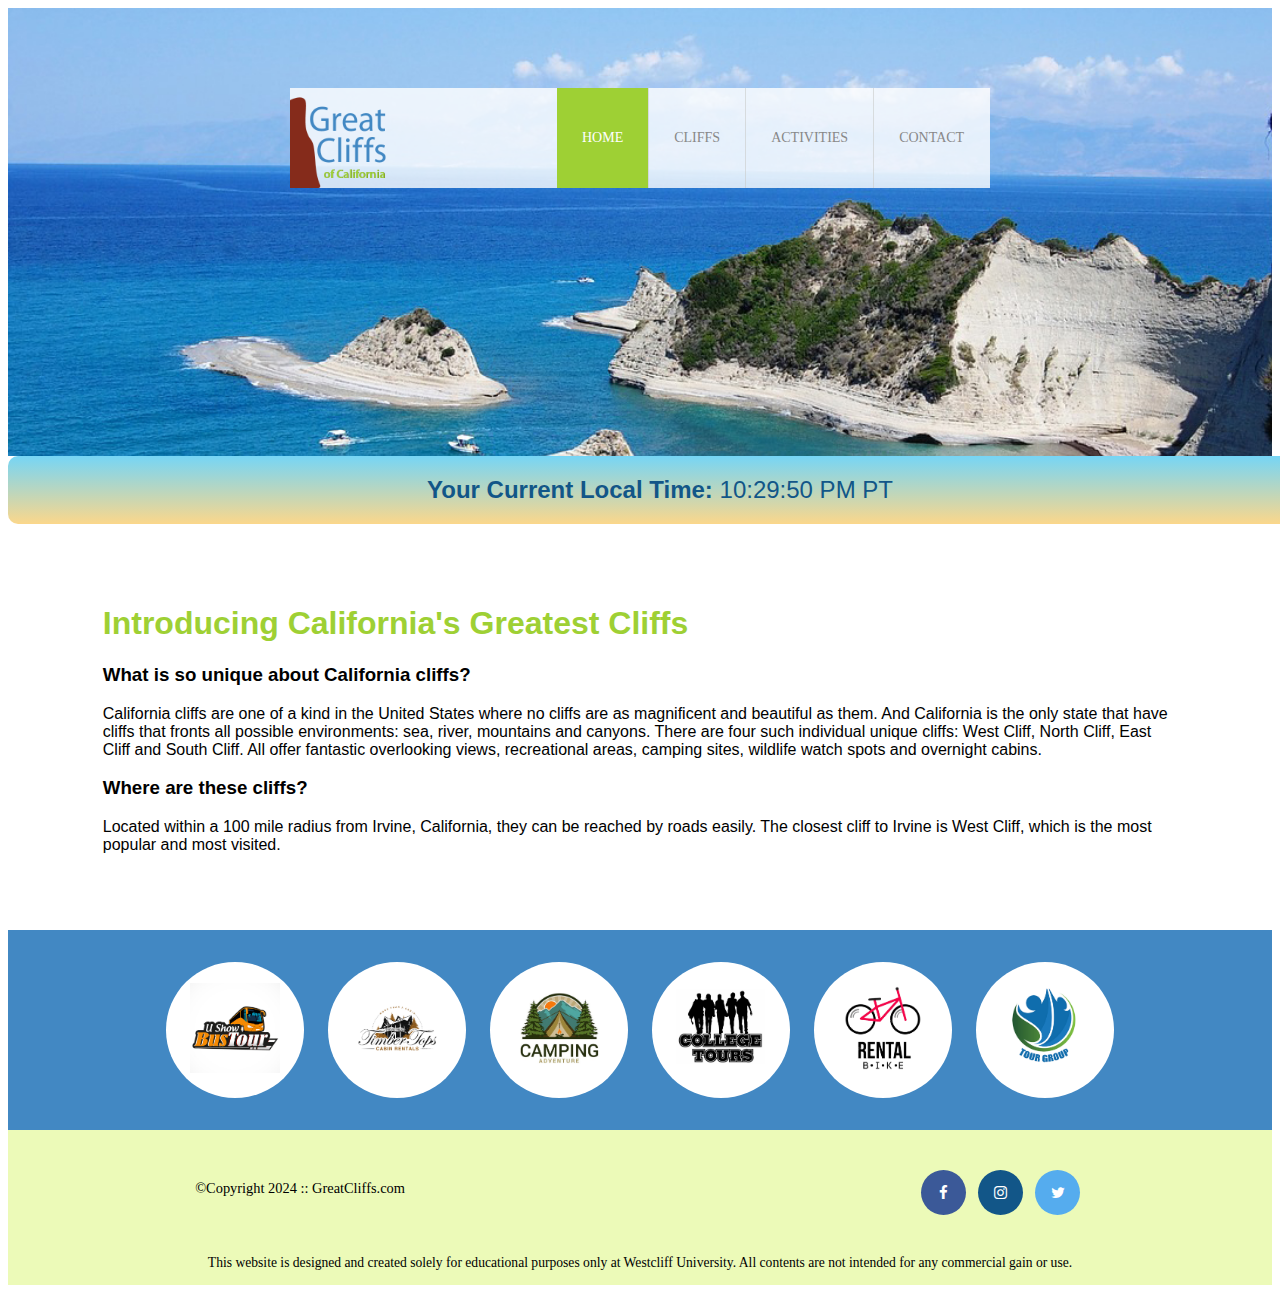
<file: index.html>
<!DOCTYPE html>
<html lang="en">
  <head>
    <title>My Webpage</title>
    <meta charset="utf-8" />
    <!-- Font Awesome -->
    <link
      rel="stylesheet"
      href="https://cdnjs.cloudflare.com/ajax/libs/font-awesome/4.7.0/css/font-awesome.min.css"
    />
    <link rel="stylesheet" href="styles.css" />
  </head>
  <body id="home">
    <div id="container">
      <header>
        <div class="main-header">
          <div class="logo">
            <img src="images/logo.png" alt="Great Cliffs Logo" width="125" />
          </div>
          <nav class="main-menu">
            <ul>
              <li class="active"><a href="index.html">Home</a></li>
              <li><a href="cliffs.html">Cliffs</a></li>
              <li><a href="activities.html">Activities</a></li>
              <li><a href="contact.html">Contact</a></li>
            </ul>
          </nav>
        </div>
      </header>

      <section id="timeofday">
        <span>Your Current Local Time: </span>
        <span id="clock"></span>
      </section>

      <main class="main-homepage">
        <h1>Introducing California's Greatest Cliffs</h1>
        <h3>What is so unique about California cliffs?</h3>
        <p>
          California cliffs are one of a kind in the United States where no
          cliffs are as magnificent and beautiful as them. And California is the
          only state that have cliffs that fronts all possible environments:
          sea, river, mountains and canyons. There are four such individual
          unique cliffs: West Cliff, North Cliff, East Cliff and South Cliff.
          All offer fantastic overlooking views, recreational areas, camping
          sites, wildlife watch spots and overnight cabins.
        </p>
        <h3>Where are these cliffs?</h3>
        <p>
          Located within a 100 mile radius from Irvine, California, they can be
          reached by roads easily. The closest cliff to Irvine is West Cliff,
          which is the most popular and most visited.
        </p>
      </main>

      <section>
        <ul id="partners">
          <!--<li class="partner">
            <img src="images/partner-bustour.png" alt="Partner Bus Tours" />
          </li>
          <li class="partner">
            <img
              src="images/partner-cabinrental.png"
              alt="Partner Cabin Rental"
            />
          </li>
          <li class="partner">
            <img
              src="images/partner-campingadv.png"
              alt="Partner Camping Adventure"
            />
          </li>
          <li class="partner">
            <img
              src="images/partner-collegetours.png"
              alt="Partner College Tours"
            />
          </li>
          <li class="partner">
            <img
              src="images/partner-rentalbike.png"
              alt="Partner Bike Rentals"
            />
          </li>
          <li class="partner">
            <img src="images/partner-tourgroup.png" alt="Partner Tour Group" />
          </li>
          -->
        </ul>
      </section>
      <footer>
        <div id="nondisclaimer">
          <div class="copy">&copy;Copyright 2024 :: GreatCliffs.com</div>
          <div class="social">
            <a href="#" class="fa fa-facebook"></a>
            <a href="#" class="fa fa-instagram"></a>
            <a href="#" class="fa fa-twitter"></a>
          </div>
        </div>
        <div id="disclaimer">
          <p>
            This website is designed and created solely for educational purposes
            only at Westcliff University. All contents are not intended for any
            commercial gain or use.
          </p>
        </div>
      </footer>
    </div>

    <!--Digital Clock-->
    <script src="js/digclock.js"></script>
    <!-- Partners -->
    <script src="js/site_scripts.js"></script>
  </body>
</html>
</file>
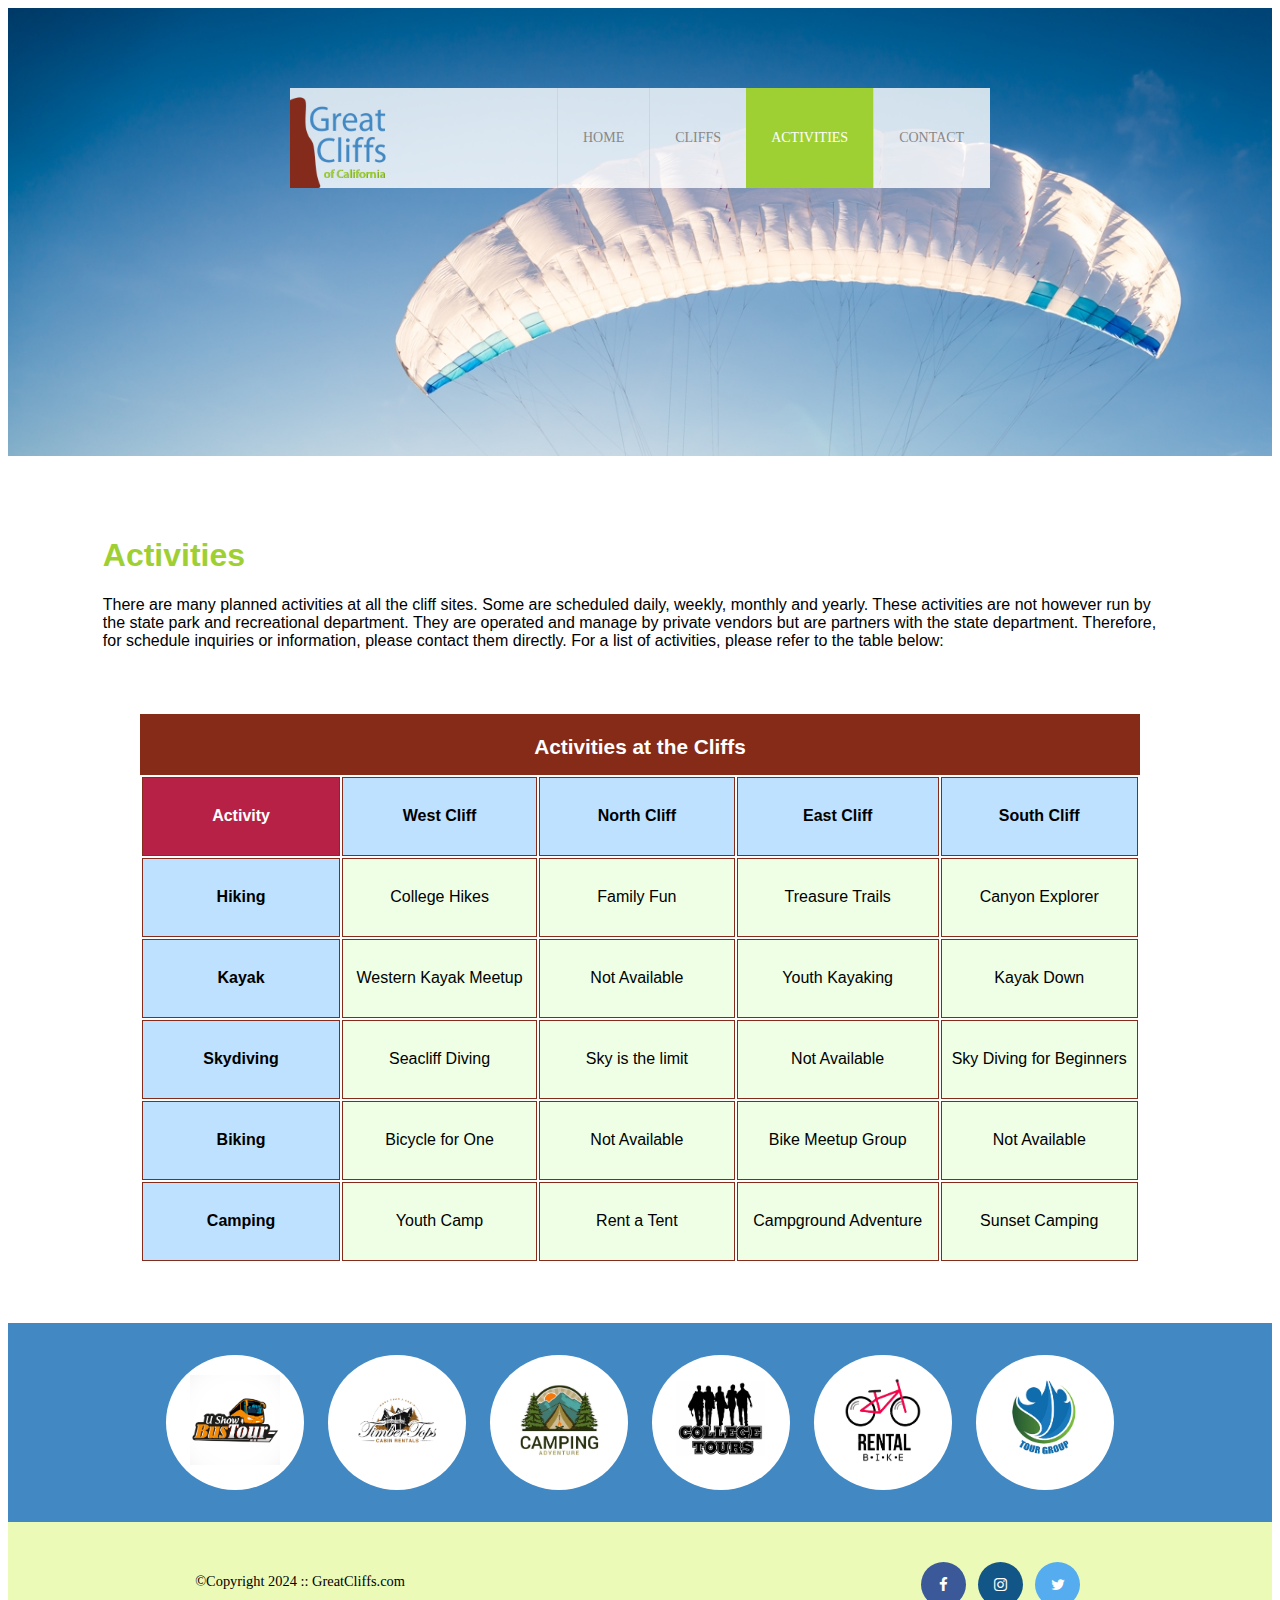
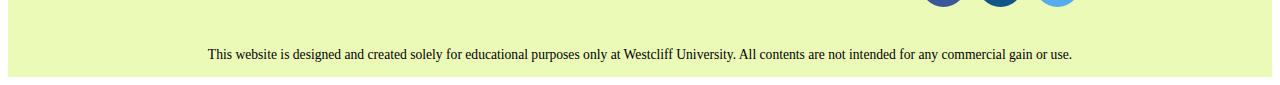
<file: activities.html>
<!DOCTYPE html>
<html lang="en">
  <head>
    <title>My Webpage</title>
    <meta charset="utf-8" />
    <!-- Font Awesome -->
    <link
      rel="stylesheet"
      href="https://cdnjs.cloudflare.com/ajax/libs/font-awesome/4.7.0/css/font-awesome.min.css"
    />
    <link rel="stylesheet" href="styles.css" />
  </head>
  <body id="activities">
    <div id="container">
      <header>
        <div class="main-header">
          <div class="logo">
            <img src="images/logo.png" alt="Great Cliffs Logo" width="125" />
          </div>
          <nav class="main-menu">
            <ul>
              <li><a href="index.html">Home</a></li>
              <li><a href="cliffs.html">Cliffs</a></li>
              <li class="active"><a href="activities.html">Activities</a></li>
              <li><a href="contact.html">Contact</a></li>
            </ul>
          </nav>
        </div>
      </header>

      <main class="main-activities">
        <h1>Activities</h1>
        <p>
          There are many planned activities at all the cliff sites. Some are
          scheduled daily, weekly, monthly and yearly. These activities are not
          however run by the state park and recreational department. They are
          operated and manage by private vendors but are partners with the state
          department. Therefore, for schedule inquiries or information, please
          contact them directly. For a list of activities, please refer to the
          table below:
        </p>

        <table>
          <caption>
            Activities at the Cliffs
          </caption>
          <tr>
            <th>Activity</th>
            <th>West Cliff</th>
            <th>North Cliff</th>
            <th>East Cliff</th>
            <th>South Cliff</th>
          </tr>
          <tr>
            <td>Hiking</td>
            <td>College Hikes</td>
            <td>Family Fun</td>
            <td>Treasure Trails</td>
            <td>Canyon Explorer</td>
          </tr>
          <tr>
            <td>Kayak</td>
            <td>Western Kayak Meetup</td>
            <td>Not Available</td>
            <td>Youth Kayaking</td>
            <td>Kayak Down</td>
          </tr>
          <tr>
            <td>Skydiving</td>
            <td>Seacliff Diving</td>
            <td>Sky is the limit</td>
            <td>Not Available</td>
            <td>Sky Diving for Beginners</td>
          </tr>
          <tr>
            <td>Biking</td>
            <td>Bicycle for One</td>
            <td>Not Available</td>
            <td>Bike Meetup Group</td>
            <td>Not Available</td>
          </tr>
          <tr>
            <td>Camping</td>
            <td>Youth Camp</td>
            <td>Rent a Tent</td>
            <td>Campground Adventure</td>
            <td>Sunset Camping</td>
          </tr>
        </table>
      </main>

      <section>
        <ul id="partners">
          <!--<li class="partner">
            <img src="images/partner-bustour.png" alt="Partner Bus Tours" />
          </li>
          <li class="partner">
            <img
              src="images/partner-cabinrental.png"
              alt="Partner Cabin Rental"
            />
          </li>
          <li class="partner">
            <img
              src="images/partner-campingadv.png"
              alt="Partner Camping Adventure"
            />
          </li>
          <li class="partner">
            <img
              src="images/partner-collegetours.png"
              alt="Partner College Tours"
            />
          </li>
          <li class="partner">
            <img
              src="images/partner-rentalbike.png"
              alt="Partner Bike Rentals"
            />
          </li>
          <li class="partner">
            <img src="images/partner-tourgroup.png" alt="Partner Tour Group" />
          </li>-->
        </ul>
      </section>
      <footer>
        <div id="nondisclaimer">
          <div class="copy">&copy;Copyright 2024 :: GreatCliffs.com</div>
          <div class="social">
            <a href="#" class="fa fa-facebook"></a>
            <a href="#" class="fa fa-instagram"></a>
            <a href="#" class="fa fa-twitter"></a>
          </div>
        </div>
        <div id="disclaimer">
          <p>
            This website is designed and created solely for educational purposes
            only at Westcliff University. All contents are not intended for any
            commercial gain or use.
          </p>
        </div>
      </footer>
    </div>
    <!-- Partners -->
    <script src="js/site_scripts.js"></script>
  </body>
</html>
</file>
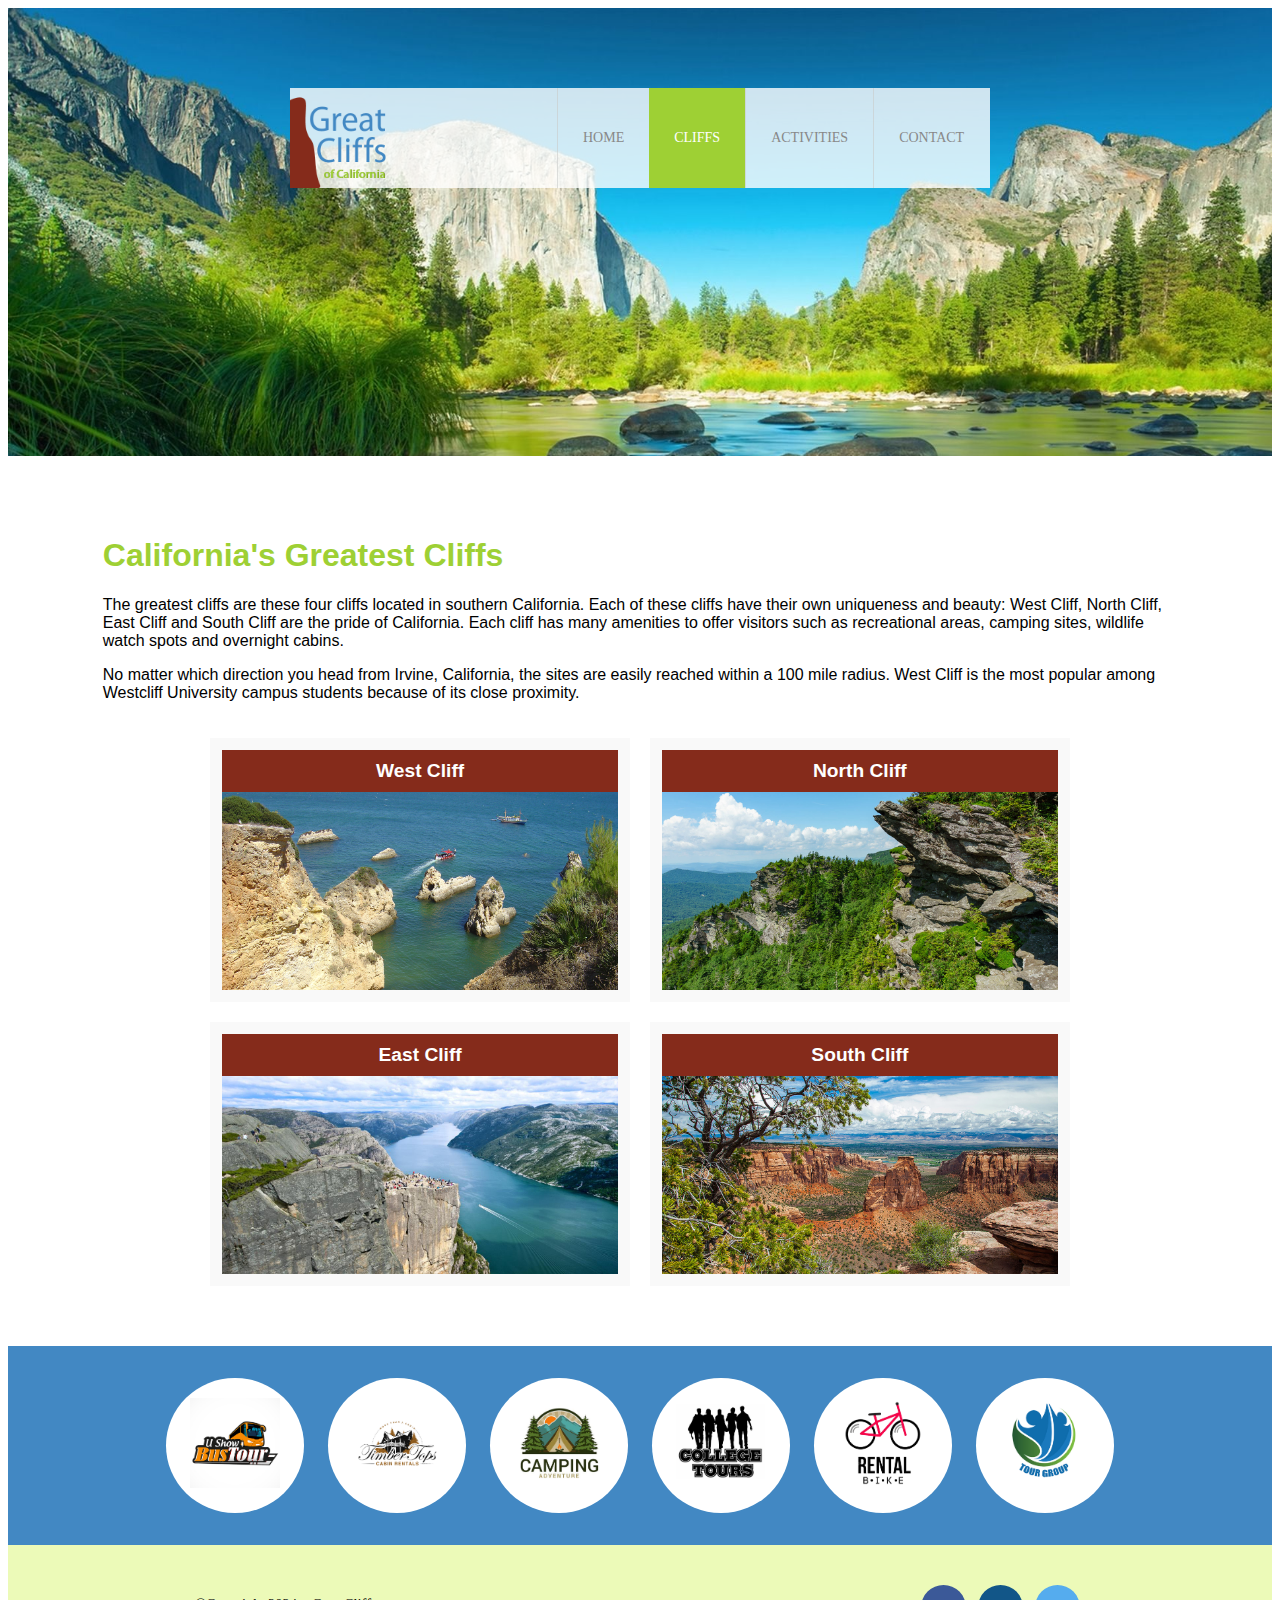
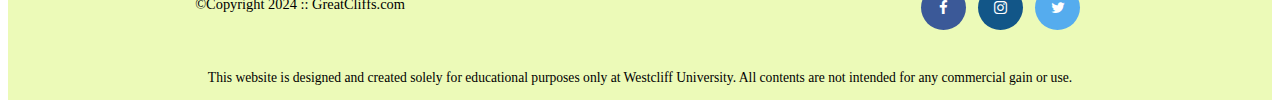
<file: cliffs.html>
<!DOCTYPE html>
<html lang="en">
  <head>
    <title>My Webpage</title>
    <meta charset="utf-8" />
    <!-- Font Awesome -->
    <link
      rel="stylesheet"
      href="https://cdnjs.cloudflare.com/ajax/libs/font-awesome/4.7.0/css/font-awesome.min.css"
    />
    <link rel="stylesheet" href="styles.css" />
  </head>
  <body id="cliffs">
    <div id="container">
      <header>
        <div class="main-header">
          <div class="logo">
            <img src="images/logo.png" alt="Great Cliffs Logo" width="125" />
          </div>
          <nav class="main-menu">
            <ul>
              <li><a href="index.html">Home</a></li>
              <li class="active"><a href="cliffs.html">Cliffs</a></li>
              <li><a href="activities.html">Activities</a></li>
              <li><a href="contact.html">Contact</a></li>
            </ul>
          </nav>
        </div>
      </header>

      <main class="main-cliffs">
        <h1>California's Greatest Cliffs</h1>
        <p>
          The greatest cliffs are these four cliffs located in southern
          California. Each of these cliffs have their own uniqueness and beauty:
          West Cliff, North Cliff, East Cliff and South Cliff are the pride of
          California. Each cliff has many amenities to offer visitors such as
          recreational areas, camping sites, wildlife watch spots and overnight
          cabins.
        </p>
        <p>
          No matter which direction you head from Irvine, California, the sites
          are easily reached within a 100 mile radius. West Cliff is the most
          popular among Westcliff University campus students because of its
          close proximity.
        </p>

        <div class="cliffs-gallery">
          <div class="cliff-item">
            <h3>West Cliff</h3>
            <img src="images/cliff-west-sea.jpg" alt="West Cliff" />
          </div>
          <div class="cliff-item">
            <h3>North Cliff</h3>
            <img src="images/cliff-north-mountain.jpg" alt="North Cliff" />
          </div>
          <div class="cliff-item">
            <h3>East Cliff</h3>
            <img src="images/cliff-east-river.jpg" alt="East Cliff" />
          </div>
          <div class="cliff-item">
            <h3>South Cliff</h3>
            <img src="images/cliff-south-canyon.jpg" alt="South Cliff" />
          </div>
        </div>
      </main>

      <section>
        <ul id="partners">
          <!--<li class="partner">
            <img src="images/partner-bustour.png" alt="Partner Bus Tours" />
          </li>
          <li class="partner">
            <img
              src="images/partner-cabinrental.png"
              alt="Partner Cabin Rental"
            />
          </li>
          <li class="partner">
            <img
              src="images/partner-campingadv.png"
              alt="Partner Camping Adventure"
            />
          </li>
          <li class="partner">
            <img
              src="images/partner-collegetours.png"
              alt="Partner College Tours"
            />
          </li>
          <li class="partner">
            <img
              src="images/partner-rentalbike.png"
              alt="Partner Bike Rentals"
            />
          </li>
          <li class="partner">
            <img src="images/partner-tourgroup.png" alt="Partner Tour Group" />
          </li>-->
        </ul>
      </section>
      <footer>
        <div id="nondisclaimer">
          <div class="copy">&copy;Copyright 2024 :: GreatCliffs.com</div>
          <div class="social">
            <a href="#" class="fa fa-facebook"></a>
            <a href="#" class="fa fa-instagram"></a>
            <a href="#" class="fa fa-twitter"></a>
          </div>
        </div>
        <div id="disclaimer">
          <p>
            This website is designed and created solely for educational purposes
            only at Westcliff University. All contents are not intended for any
            commercial gain or use.
          </p>
        </div>
      </footer>
    </div>
    <!-- Partners -->
    <script src="js/site_scripts.js"></script>
  </body>
</html>
</file>
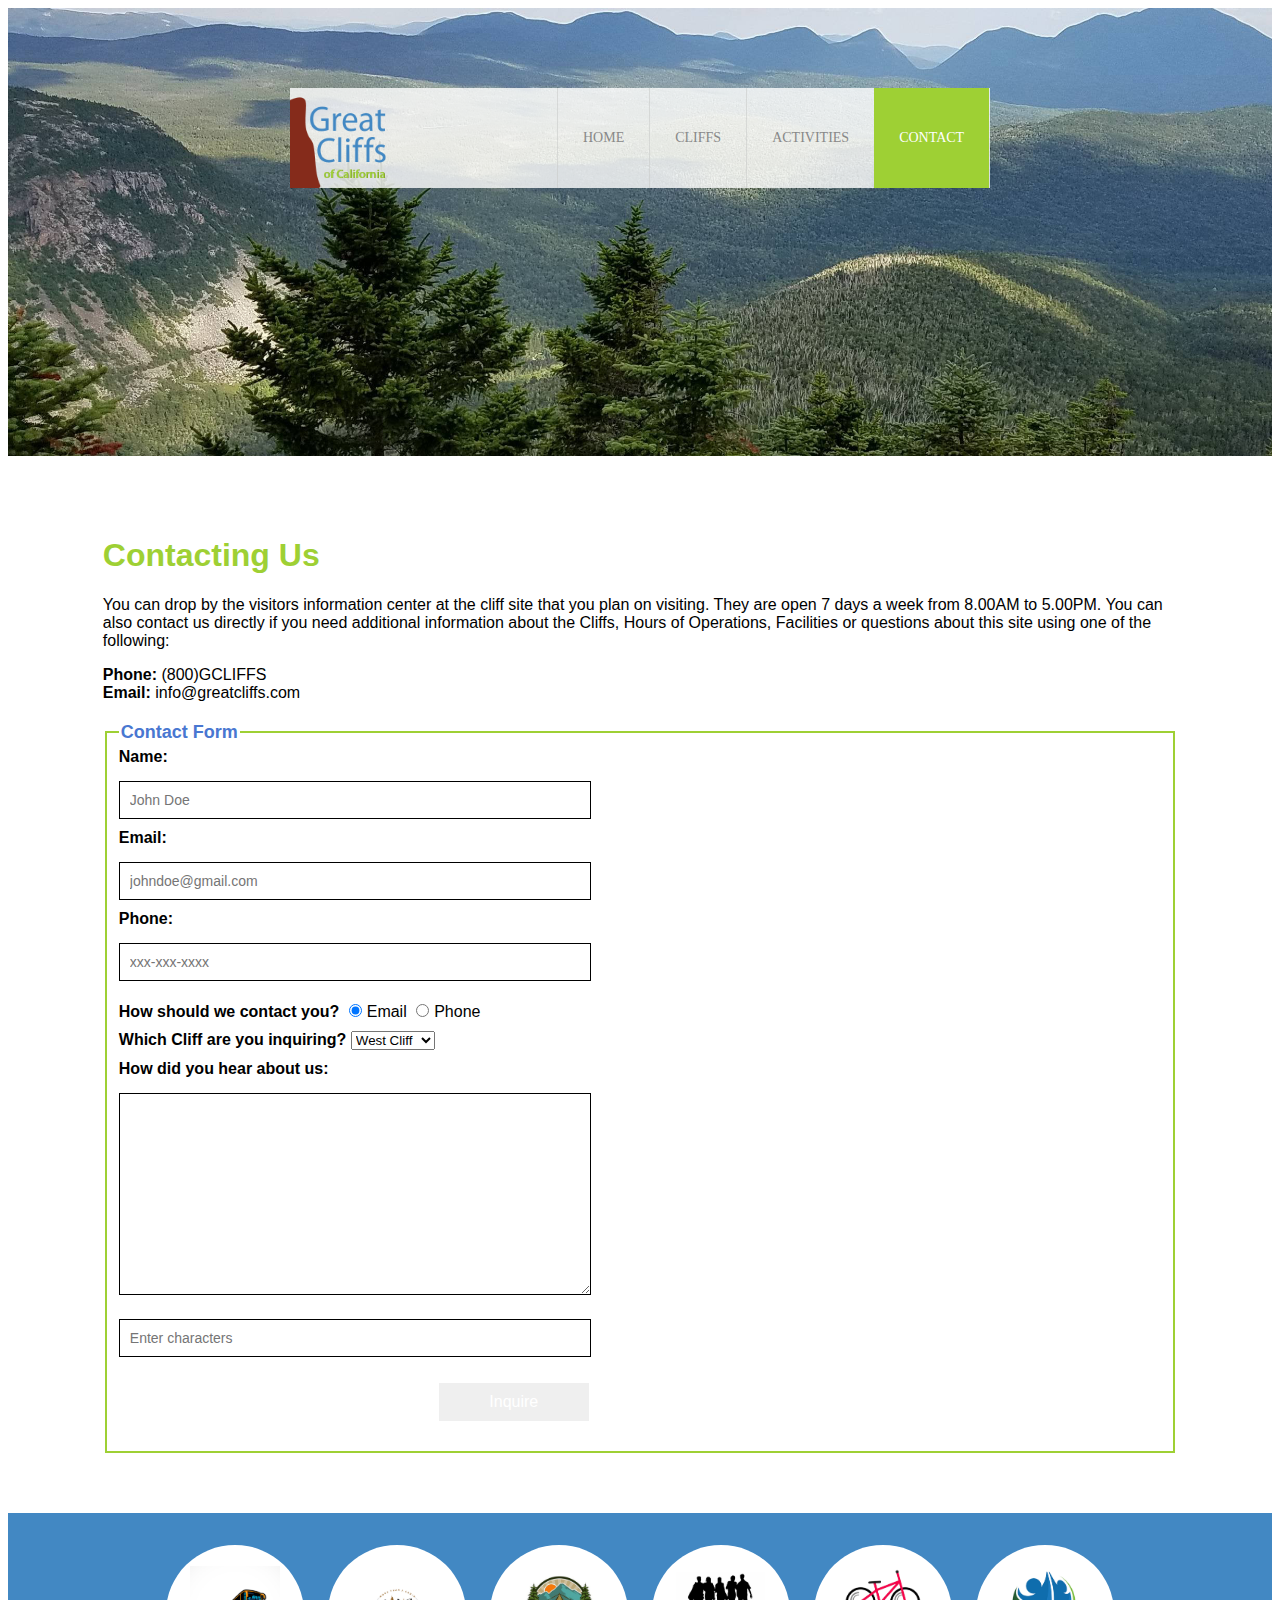
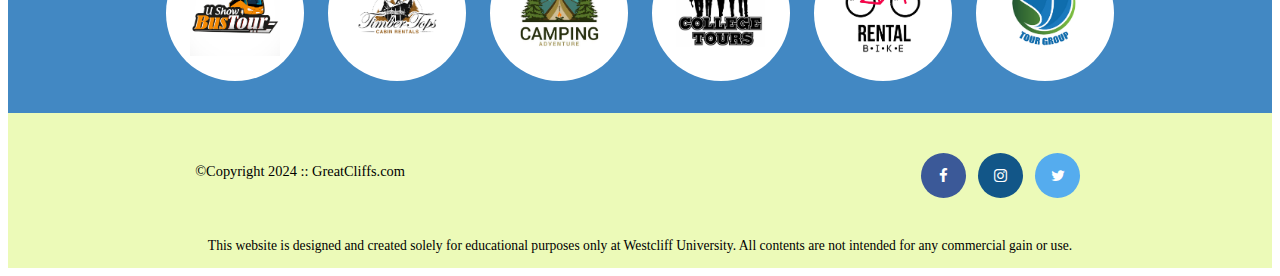
<file: contact.html>
<!DOCTYPE html>
<html lang="en">
  <head>
    <title>My Webpage</title>
    <meta charset="utf-8" />
    <!-- Font Awesome -->
    <link
      rel="stylesheet"
      href="https://cdnjs.cloudflare.com/ajax/libs/font-awesome/4.7.0/css/font-awesome.min.css"
    />
    <link rel="stylesheet" href="styles.css" />
  </head>
  <body id="contact" onLoad="disableButton(true)">
    <div id="container">
      <header>
        <div class="main-header">
          <div class="logo">
            <img src="images/logo.png" alt="Great Cliffs Logo" width="125" />
          </div>
          <nav class="main-menu">
            <ul>
              <li><a href="index.html">Home</a></li>
              <li><a href="cliffs.html">Cliffs</a></li>
              <li><a href="activities.html">Activities</a></li>
              <li class="active"><a href="contact.html">Contact</a></li>
            </ul>
          </nav>
        </div>
      </header>

      <main class="main-contact">
        <h1>Contacting Us</h1>
        <p>
          You can drop by the visitors information center at the cliff site that
          you plan on visiting. They are open 7 days a week from 8.00AM to
          5.00PM. You can also contact us directly if you need additional
          information about the Cliffs, Hours of Operations, Facilities or
          questions about this site using one of the following:
        </p>

        <div class="contactinfo">
          <div class="phone">
            <span>Phone:</span>
            <span>(800)GCLIFFS</span>
          </div>
          <div class="email">
            <span>Email:</span>
            <span>info@greatcliffs.com</span>
          </div>
        </div>

        <form action="/contact" method="post">
          <fieldset>
            <legend>Contact Form</legend>
            <div class="textbox">
              <label>Name:</label>
              <input type="text" name="name" placeholder="John Doe" />
              <label>Email:</label>
              <input
                type="email"
                name="email"
                placeholder="johndoe@gmail.com"
              />
              <label>Phone:</label>
              <input type="text" name="phone" placeholder="xxx-xxx-xxxx" />
            </div>

            <div class="radios">
              <label>How should we contact you?</label>
              <input type="radio" name="contact" value="email" checked />Email
              <input type="radio" name="contact" value="phone" />Phone
            </div>

            <div class="selectmenu">
              <label>Which Cliff are you inquiring?</label>
              <select>
                <option>West Cliff</option>
                <option>North Cliff</option>
                <option>East Cliff</option>
                <option>South Cliff</option>
              </select>
            </div>

            <div class="commentbox">
              <label>How did you hear about us:</label>
              <textarea></textarea>
            </div>

            <!-- Random Codes -->
            <div class="randomcode">
              <input
                type="text"
                name="randomcode"
                placeholder="Enter characters"
              />
              <p id="codes"></p>
            </div>

            <div class="button">
              <input type="submit" value="Inquire" />
            </div>
          </fieldset>
        </form>
      </main>

      <section>
        <ul id="partners">
          <!--<li class="partner">
            <img src="images/partner-bustour.png" alt="Partner Bus Tours" />
          </li>
          <li class="partner">
            <img
              src="images/partner-cabinrental.png"
              alt="Partner Cabin Rental"
            />
          </li>
          <li class="partner">
            <img
              src="images/partner-campingadv.png"
              alt="Partner Camping Adventure"
            />
          </li>
          <li class="partner">
            <img
              src="images/partner-collegetours.png"
              alt="Partner College Tours"
            />
          </li>
          <li class="partner">
            <img
              src="images/partner-rentalbike.png"
              alt="Partner Bike Rentals"
            />
          </li>
          <li class="partner">
            <img src="images/partner-tourgroup.png" alt="Partner Tour Group" />
          </li>-->
        </ul>
      </section>
      <footer>
        <div id="nondisclaimer">
          <div class="copy">&copy;Copyright 2024 :: GreatCliffs.com</div>
          <div class="social">
            <a href="#" class="fa fa-facebook"></a>
            <a href="#" class="fa fa-instagram"></a>
            <a href="#" class="fa fa-twitter"></a>
          </div>
        </div>
        <div id="disclaimer">
          <p>
            This website is designed and created solely for educational purposes
            only at Westcliff University. All contents are not intended for any
            commercial gain or use.
          </p>
        </div>
      </footer>
    </div>
    <!-- Partners -->
    <script src="js/site_scripts.js"></script>
    <script src="js/randomcodes.js"></script>
  </body>
</html>
</file>
<file: styles.css>
/* Header */
header {
  width: 100%;
  min-height: 400px;
  padding-top: 3em;
}
#home header {
  background: no-repeat lightgrey url(images/cliff_ocean.jpg);
  background-size: 1500px;
}
#activities header {
  background: no-repeat lightgrey url(images/runfly.jpg);
  background-size: 1500px;
}
#contact header {
  background: no-repeat lightgrey url(images/cliff_rock.jpg);
  background-size: 1500px;
}
#cliffs header {
  background: no-repeat lightgrey url(images/forest_cliff.jpg);
  background-size: 1500px;
}
.main-header {
  background-color: rgb(255, 255, 255, 0.8);
  width: 700px;
  margin: 2em auto 0 auto;
  min-height: 100px;
  height: 100px;
}
.main-header .logo img {
  width: 100px;
  height: 100px;
  margin: 0 2em 0 0;
  float: left;
}
/* Navigation */
.main-menu {
  margin-left: 227px;
  font-weight: 400;
}

.main-menu ul li {
  list-style-type: none;
  display: inline-block;
  float: left;
  padding-left: 25px;
  padding-right: 25px;
  border-left: 1px solid rgba(202, 204, 202, 0.6);
  line-height: 100px;
  text-transform: uppercase;
  font-size: 14px;
}
.main-menu ul li a {
  text-decoration: none;
  color: #888;
}
.main-menu ul li a:hover {
  color: #9ed034;
}
.main-menu ul li.active {
  background: #9ed034;
  border: none;
}
.main-menu ul li.active a {
  color: #fff;
}

/* Main */
main h1 {
  color: #9ed034;
}
main {
  font-family: Arial, Helvetica, sans-serif;
}
/* Partners */
section {
  width: 100%;
  background-color: #4288c3;
}
section #partners {
  width: 1200px;
  padding: 2em 0 2em 0;
  margin: 0 auto;
  text-align: center;
}
section #partners .partner {
  display: inline-block;
  margin: 0 0.75em;
  padding: 1.3em 1.5em;
  background-color: #fff;
  border-radius: 50%;
}
section #partners .partner img {
  width: 90px;
  height: 90px;
}
/* Footer */
footer {
  width: 100%;
  height: 155px;
  padding-bottom: lem;
  background-color: #ecfab8;
}
footer #nondisclaimer .copy {
  padding: 3.5em 3.5em 3.5em 13em;
  float: left;
  font-size: 0.9em;
}
footer #nondisclaimer .social {
  padding: 2.5em;
  margin-right: 9.25em;
  float: right;
}
footer #disclaimer {
  clear: both;
}
footer #disclaimer p {
  font-size: 0.85em;
  text-align: center;
}
footer #nondisclaimer .social .fa {
  padding: 15px;
  font-size: 15px;
  width: 15px;
  text-align: center;
  text-decoration: none;
  margin: 0 4px;
  border-radius: 50%;
}
footer #nondisclaimer .social .fa:hover {
  opacity: 0.7;
}
footer #nondisclaimer .social .fa-facebook {
  background: #3b5998;
  color: white;
}
footer #nondisclaimer .social .fa-twitter {
  background: #55acee;
  color: white;
}
footer #nondisclaimer .social .fa-instagram {
  background: #125688;
  color: white;
}
/* Activities */
table {
  width: 1000px;
  margin: 4em auto 0 auto;
}
caption {
  background: #852b18;
  height: 40px;
  color: #fff;
  font-size: 1.3em;
  font-weight: bold;
  padding-top: 1em;
}
th {
  background: #bde1ff;
}
tbody {
  background: #eeffe6;
  text-align: center;
}
th,
tbody,
td {
  width: 225px;
  height: 75px;
  vertical-align: middle;
  border: solid 1px #852b1b;
}
th:first-child {
  width: 125px;
  height: 50px;
  background: #b72146;
  color: #fff;
}
td:first-child {
  font-weight: bold;
  background: #bde1ff;
}

/* Homepage Layout Adjust*/
.main-homepage {
  width: 85%;
  margin: 0 auto;
  padding: 10px;
  text-align: left;
  margin-top: 50px;
  margin-bottom: 50px;
}

/* Cliffs Layout Adjust w2d3*/
.main-cliffs {
  width: 85%;
  margin: 0 auto;
  padding: 10px;
  text-align: left;
  margin-top: 50px;
  margin-bottom: 50px;
}

/* Activities Layout Adjust*/
.main-activities {
  width: 85%;
  margin: 0 auto;
  padding: 10px;
  text-align: left;
  margin-top: 50px;
  margin-bottom: 50px;
}
/* Contact Layout Adjust*/
.main-contact {
  width: 85%;
  margin: 0 auto;
  padding: 10px;
  text-align: left;
  margin-top: 50px;
  margin-bottom: 50px;
}
/* Contact Form */
fieldset {
  border: 2px solid #9ed034;
  margin-top: 20px;
}
legend {
  font-size: 18px;
  font-weight: bold;
  color: #4977d1;
}
.textbox input[type="text"],
.textbox input[type="email"] {
  width: 450px;
  padding: 10px;
  margin: 10px 0;
  border: 1px solid #000000;
}
label {
  font-weight: bold;
  color: #000000;
}
.radios,
.selectmenu,
.commentbox {
  margin: 10px 0;
}
.radios input[type="radio"] {
  margin-right: 5px;
}
textarea {
  width: 100%;
  height: 80px;
  padding: 10px;
  margin-top: 10px;
  resize: vertical;
  border: 1px solid #000000;
}
.button input[type="submit"] {
  /*background-color: #4977d1;*/ /*error*/
  color: #fff;
  border: none;
  cursor: pointer;
  font-size: 16px;
  margin: 0 0 10 320px;
}
.button {
  margin-bottom: 20px;
  margin-left: 320px;
}
.button input[type="submit"]:hover {
  background-color: #9ed034;
}
span:first-child {
  font-weight: bold;
  color: #000000;
}
form input[type="text"],
form input[type="email"],
form input[type="tel"],
form textarea {
  width: 450px;
  padding: 10px;
  margin-bottom: 10px;
  border: 1px solid #000000;
  font-size: 14px;
}
form textarea {
  height: 180px;
}
form input[type="submit"] {
  width: 150px;
  padding: 10px;
  /*background-color: #4977d1;*/ /*error*/
  color: white;
  border: none;
  cursor: pointer;
}
form input[type="submit"]:hover {
  background-color: #9ed034;
}
form .textbox label,
form .commentbox label {
  display: block;
  margin-bottom: 5px;
  font-weight: bold;
}

/*w2d3*/
.cliffs-gallery {
  display: grid;
  grid-template-columns: repeat(2, 1fr);
  gap: 20px;
  margin: 0 auto;
  width: 80%;
  padding-top: 20px;
}

.cliff-item {
  text-align: center;
  padding: 12px;
  background-color: #f9f9f9;
}

.cliff-item img {
  width: 100%;
  height: auto;
  display: block;
  margin: 0;
}

.cliff-item h3 {
  margin-top: 10px;
  margin: 0;
  font-size: 1.2em;
  color: white;
  background-color: #852b1b;
  padding: 10px 0;
  display: block;
}

/* Home area styles */
#timeofday {
  font-family: Arial, Helvetica, sans-serif;
  color: #3a3a3a;
  background: linear-gradient(
    0deg,
    rgba(251, 215, 139, 1) 0%,
    rgba(118, 213, 245, 1) 100%
  );
  padding: 20px;
  text-align: center;
  border-radius: 10px;
}

#timeofday span {
  color: #125688;
  font-size: 1.5em;
}
</file>
